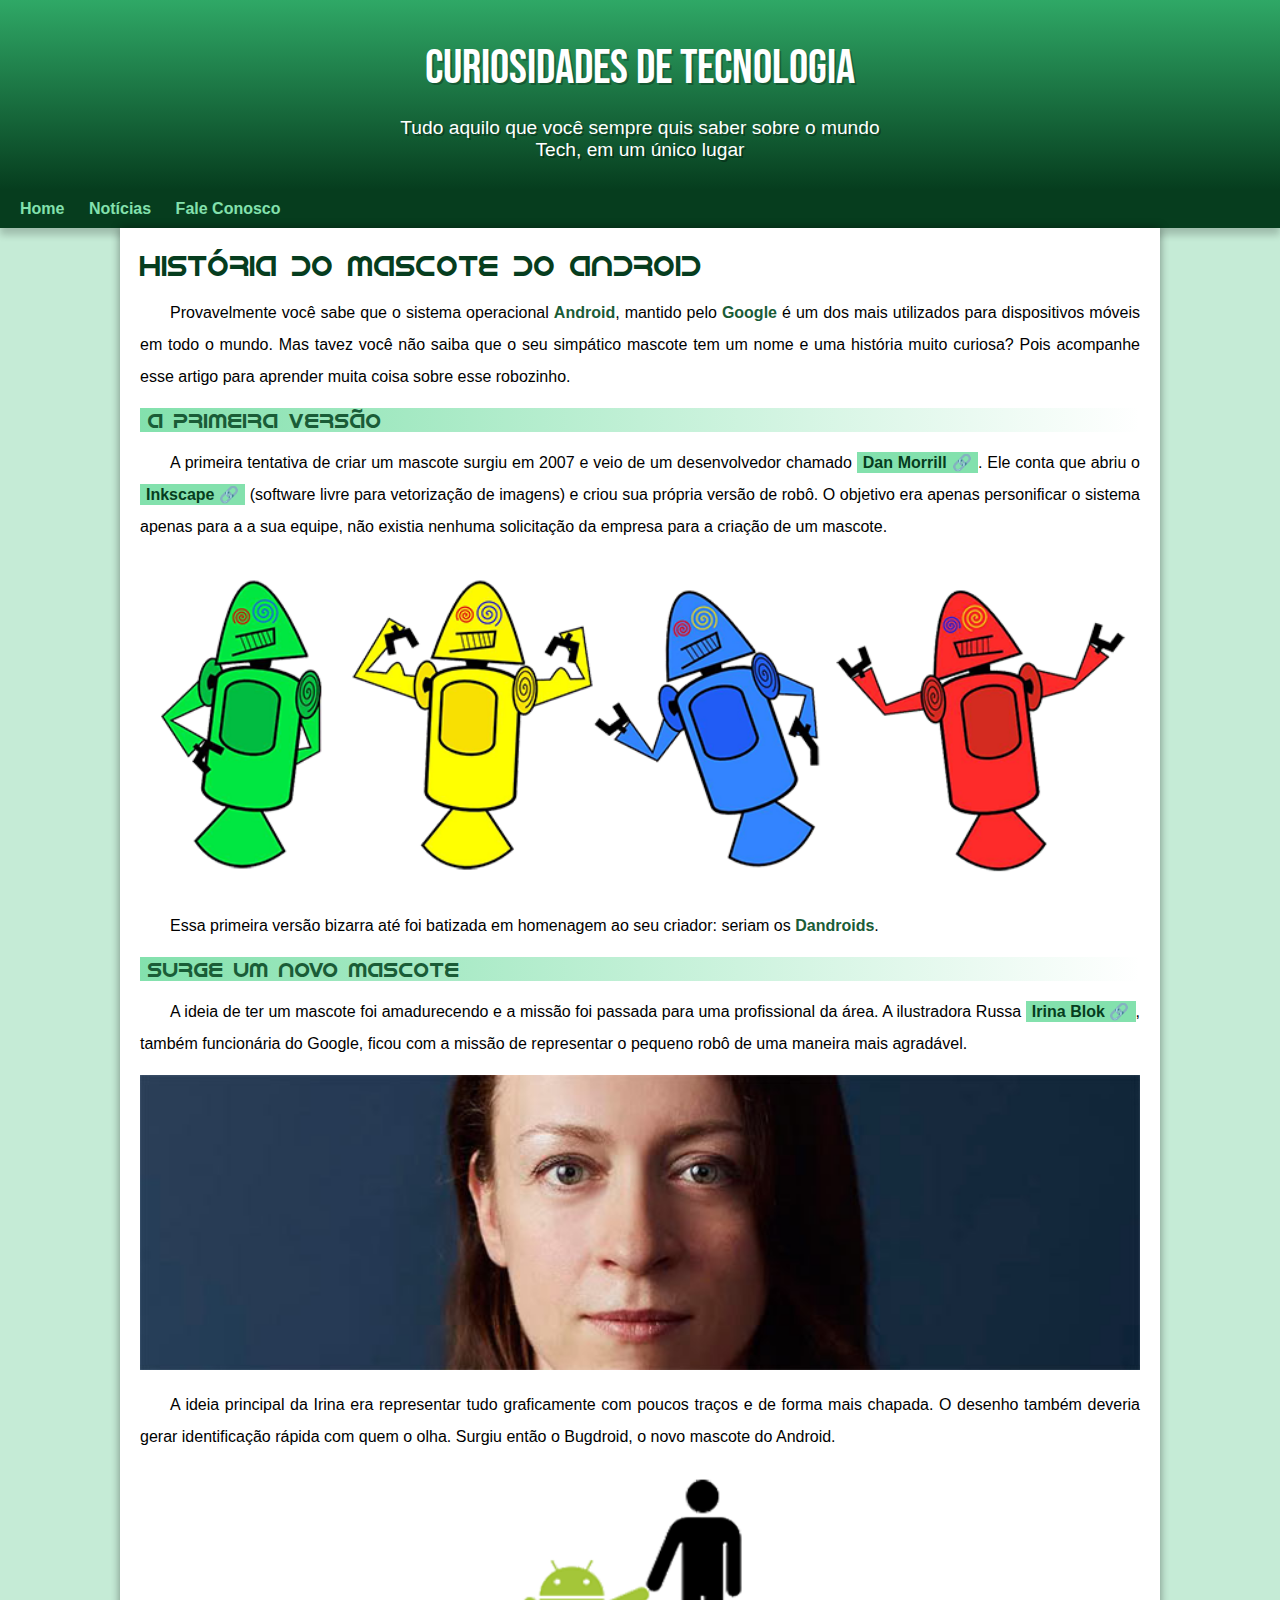
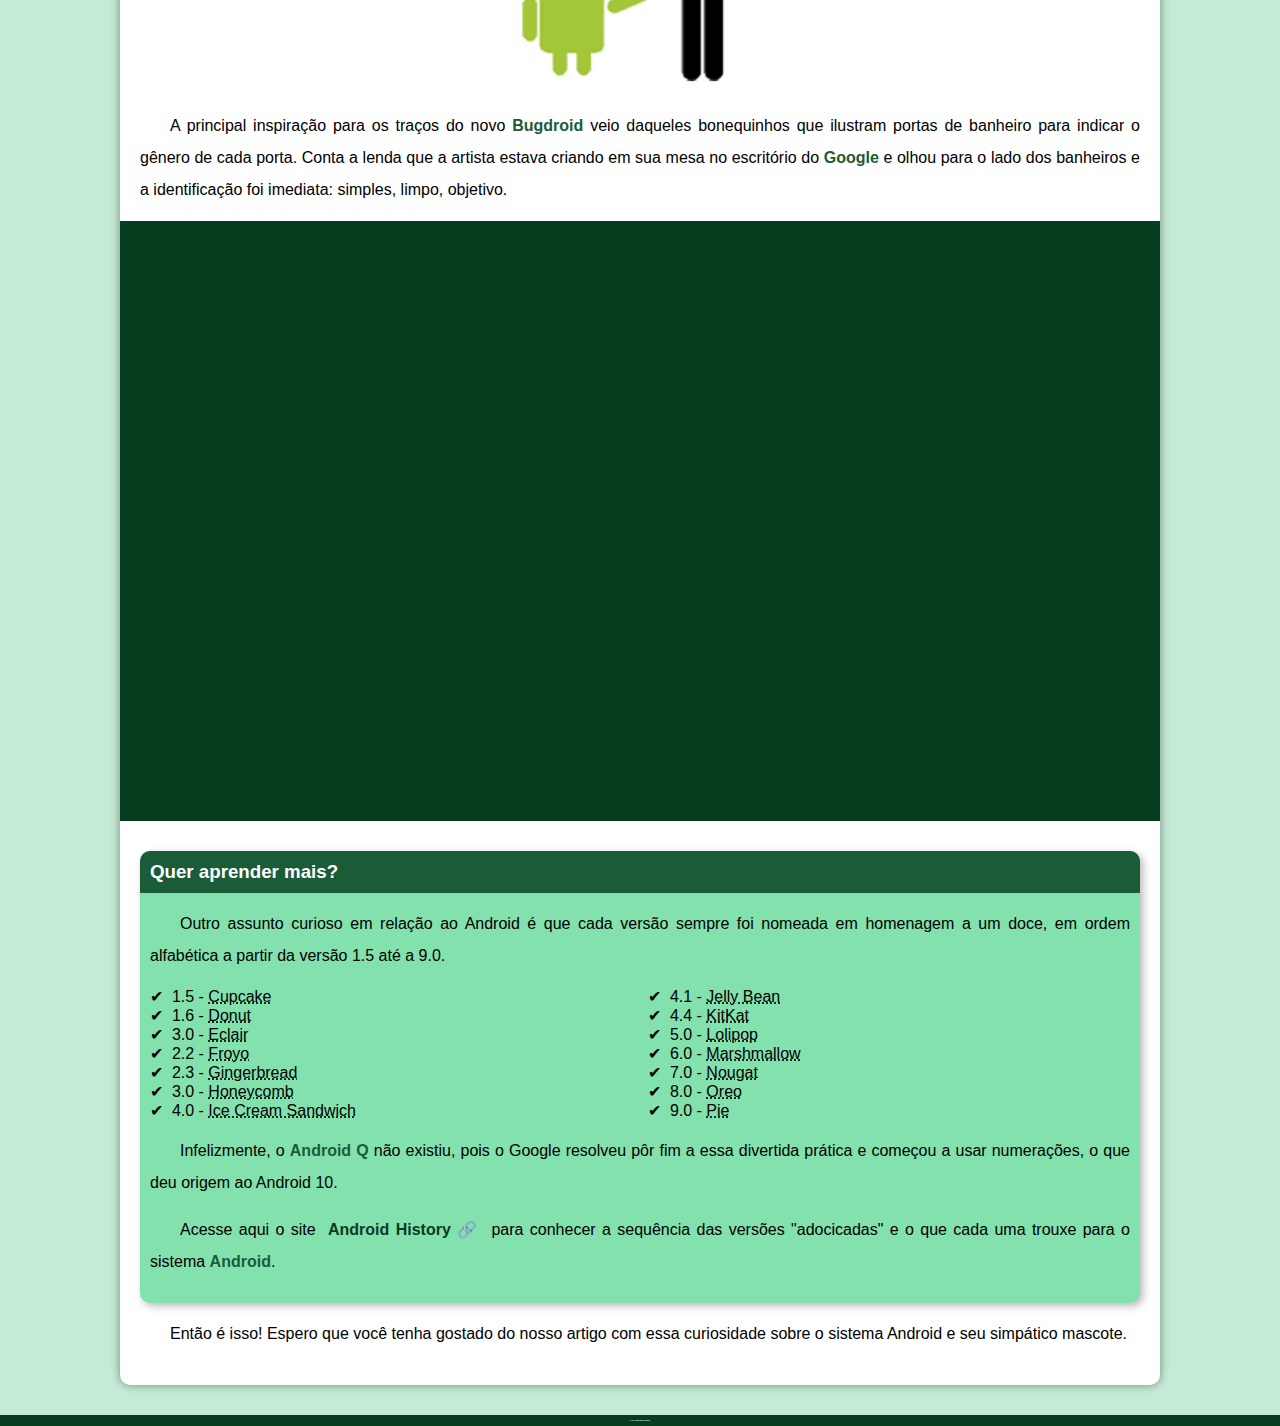
<file: index.html>
<!DOCTYPE html>
<html lang="pt-br">
<head>
    <meta charset="UTF-8">
    <meta http-equiv="X-UA-Compatible" content="IE=edge">
    <meta name="viewport" content="width=device-width, initial-scale=1.0">
    <title>Como surgiu o mascote do Android</title>
    <link rel="shortcut icon" href="imagens/favicon.ico" type="image/x-icon">
    <link rel="stylesheet" href="estilo/style.css">
</head>
<body>
    <header>
        <h1>Curiosidades de Tecnologia</h1>
        <p>Tudo aquilo que você sempre quis saber sobre o mundo Tech, em um único lugar</p>
    </header>
    <nav>
        <a href="#">Home</a>
        <a href="#">Notícias</a>
        <a href="#">Fale Conosco</a>
    </nav>
    <main>
        <article>
            <h1>História do Mascote do Android</h1>

            <p>Provavelmente você sabe que o sistema operacional <strong>Android</strong>, mantido pelo <strong>Google</strong> é um dos mais utilizados para dispositivos móveis em todo o mundo. Mas tavez você não saiba que o seu simpático mascote tem um nome e uma história muito curiosa? Pois acompanhe esse artigo para aprender muita coisa sobre esse robozinho.</p>

            <h2>A primeira versão</h2>

            <p>A primeira tentativa de criar um mascote surgiu em 2007 e veio de um desenvolvedor chamado <a href="https://androidcommunity.com/dan-morrill-shows-us-the-android-mascot-that-almost-was-20130103/" target="_blank" class="externo">Dan Morrill</a>. Ele conta que abriu o <a href="https://www.inscape.org/" target="_blank" class="externo">Inkscape</a> (software livre para vetorização de imagens) e criou sua própria versão de robô. O objetivo era apenas personificar o sistema apenas para a a sua equipe, não existia nenhuma solicitação da empresa para a criação de um mascote.</p>

            <picture>
                <source media="(max-width: 670px)" srcset="imagens/dan-droids-pq.png">
                <img src="imagens/dan-droids.png" alt="Primeiro mascote do Android">
            </picture>

            <p>Essa primeira versão bizarra até foi batizada em homenagem ao seu criador: seriam os <strong>Dandroids</strong>.</p>

            <h2>Surge um novo mascote</h2>

            <p>A ideia de ter um mascote foi amadurecendo e a missão foi passada para uma profissional da área. A ilustradora Russa <a href="https://www.irinablok.com/" target="_blank" class="externo">Irina Blok</a>, também funcionária do Google, ficou com a missão de representar o pequeno robô de uma maneira mais agradável.</p>

            <picutre>
                <source media="(max-width: 670px)" srcset="imagens/irina-blok-pq.jpg">
                <img src="imagens/irina-blok.jpg" alt="Irina Blok, criadora do Bugdroid">
            </picutre>

            <p>A ideia principal da Irina era representar tudo graficamente com poucos traços e de forma mais chapada. O desenho também deveria gerar identificação rápida com quem o olha. Surgiu então o Bugdroid, o novo mascote do Android.</p>

            <img src="imagens/bugdroid.png" class="pequena" alt="Bugdroid">

            <p>A principal inspiração para os traços do novo <strong>Bugdroid</strong> veio daqueles bonequinhos que ilustram portas de banheiro para indicar o gênero de cada porta. Conta a lenda que a artista estava criando em sua mesa no escritório do <strong>Google</strong> e olhou para o lado dos banheiros e a identificação foi imediata: simples, limpo, objetivo.</p>

            <div class="video">
                <iframe width="560" height="315" src="https://www.youtube.com/embed/l2UDgpLz20M" title="YouTube video player" frameborder="0" allow="accelerometer; autoplay; clipboard-write; encrypted-media; gyroscope; picture-in-picture; web-share" allowfullscreen></iframe>
            </div>
            
            <aside>
                <h3>Quer aprender mais?</h3>

                <p>Outro assunto curioso em relação ao Android é que cada versão sempre foi nomeada em homenagem a um doce, em ordem alfabética a partir da versão 1.5 até a 9.0.</p>

                <ul>
                    <li>1.5 - <abbr title="Bolo de Copo">Cupcake</abbr></li>
                    <li>1.6 - <abbr title="Rosquinha">Donut</abbr></li>
                    <li>3.0 - <abbr title="Bomba">Eclair</abbr></li>
                    <li>2.2 - <abbr title="Iogurte Congelado">Froyo</abbr></li>
                    <li>2.3 - <abbr title="Biscoito de Gengibre">Gingerbread</abbr></li>
                    <li>3.0 - <abbr title="Favo de Melo">Honeycomb</abbr></li>
                    <li>4.0 - <abbr title="Sanduíche de Sorvete">Ice Cream Sandwich</abbr></li>
                    <li>4.1 - <abbr title="Jujuba">Jelly Bean</abbr></li>
                    <li>4.4 - <abbr title="KitKat">KitKat</abbr></li>
                    <li>5.0 - <abbr title="Pirulito">Lolipop</abbr></li>
                    <li>6.0 - <abbr title="Marshamallow">Marshmallow</abbr></li>
                    <li>7.0 - <abbr title="Torrone">Nougat</abbr></li>
                    <li>8.0 - <abbr title="Oreo">Oreo</abbr></li>
                    <li>9.0 - <abbr title="Torta">Pie</abbr></li>
                </ul>

                <P>
                    Infelizmente, o <strong>Android Q</strong> não existiu, pois o Google resolveu pôr fim a essa divertida prática e começou a usar numerações, o que deu origem ao Android 10.
                </P>

                <p>
                    Acesse aqui o site <a href="https://www.android.com/intl/en_uk/history/" target="_blank" class="externo">Android History</a> para conhecer a sequência das versões    "adocicadas" e o que cada uma trouxe para o sistema <strong>Android</strong>.
                </p>

            </aside>

                <p>
                    Então é isso! Espero que você tenha gostado do nosso artigo com essa curiosidade sobre o sistema Android e seu simpático mascote.
                </p>
            
        </article>
    </main>
    <footer>
        <p>Site criado por <a href="https://gustavoguanabara.github.io/" target="_blank">Gustavo Guanabara</a> do <a href="https://www.youtube.com/@CursoemVideo" target="_blank">CursoemVideo</a></p>
    </footer>
</body>
</html>
</file>
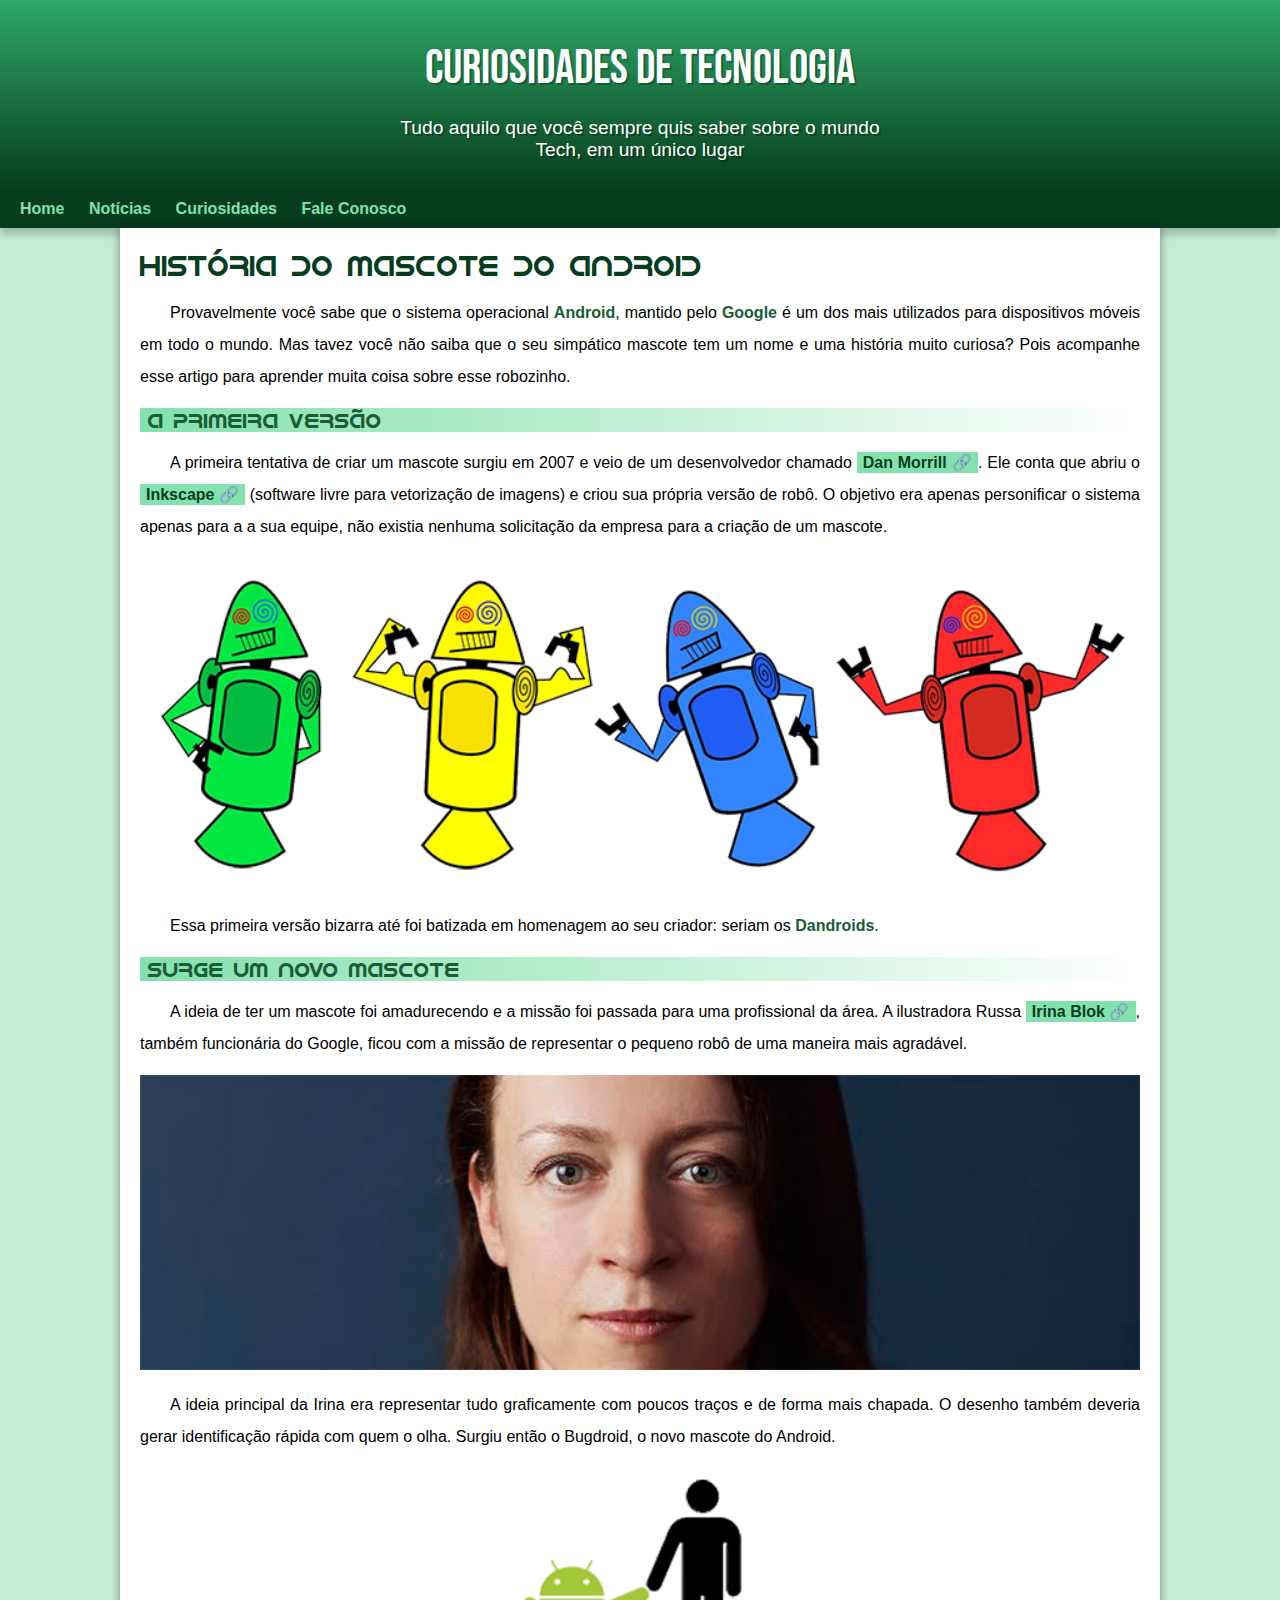
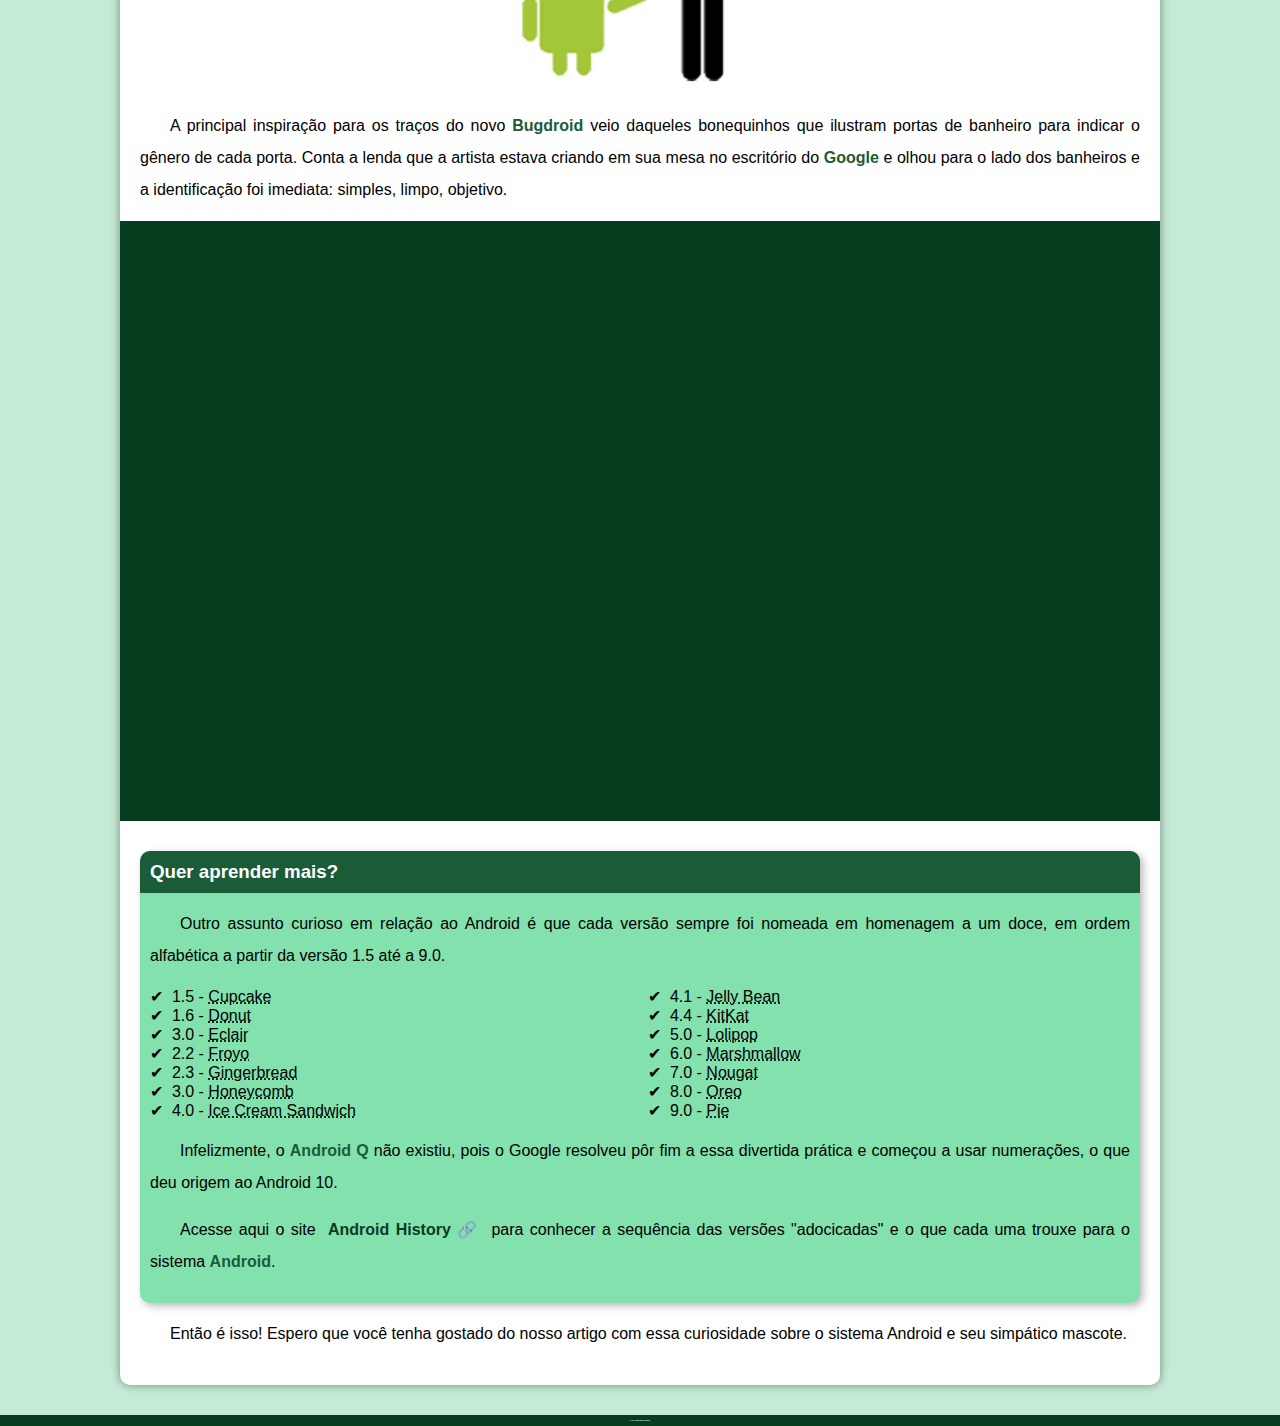
<file: index.html.html>
<!DOCTYPE html>
<html lang="pt-br">
<head>
    <meta charset="UTF-8">
    <meta http-equiv="X-UA-Compatible" content="IE=edge">
    <meta name="viewport" content="width=device-width, initial-scale=1.0">
    <title>Como surgiu o mascote do Android</title>
    <link rel="shortcut icon" href="imagens/favicon.ico" type="image/x-icon">
    <link rel="stylesheet" href="estilo/style.css">
</head>
<body>
    <header>
        <h1>Curiosidades de Tecnologia</h1>
        <p>Tudo aquilo que você sempre quis saber sobre o mundo Tech, em um único lugar</p>
    </header>
    <nav>
        <a href="#">Home</a>
        <a href="#">Notícias</a>
        <a href="#">Curiosidades</a>
        <a href="#">Fale Conosco</a>
    </nav>
    <main>
        <article>
            <h1>História do Mascote do Android</h1>

            <p>Provavelmente você sabe que o sistema operacional <strong>Android</strong>, mantido pelo <strong>Google</strong> é um dos mais utilizados para dispositivos móveis em todo o mundo. Mas tavez você não saiba que o seu simpático mascote tem um nome e uma história muito curiosa? Pois acompanhe esse artigo para aprender muita coisa sobre esse robozinho.</p>

            <h2>A primeira versão</h2>

            <p>A primeira tentativa de criar um mascote surgiu em 2007 e veio de um desenvolvedor chamado <a href="https://androidcommunity.com/dan-morrill-shows-us-the-android-mascot-that-almost-was-20130103/" target="_blank" class="externo">Dan Morrill</a>. Ele conta que abriu o <a href="https://www.inscape.org/" target="_blank" class="externo">Inkscape</a> (software livre para vetorização de imagens) e criou sua própria versão de robô. O objetivo era apenas personificar o sistema apenas para a a sua equipe, não existia nenhuma solicitação da empresa para a criação de um mascote.</p>

            <picture>
                <source media="(max-width: 670px)" srcset="imagens/dan-droids-pq.png">
                <img src="imagens/dan-droids.png" alt="Primeiro mascote do Android">
            </picture>

            <p>Essa primeira versão bizarra até foi batizada em homenagem ao seu criador: seriam os <strong>Dandroids</strong>.</p>

            <h2>Surge um novo mascote</h2>

            <p>A ideia de ter um mascote foi amadurecendo e a missão foi passada para uma profissional da área. A ilustradora Russa <a href="https://www.irinablok.com/" target="_blank" class="externo">Irina Blok</a>, também funcionária do Google, ficou com a missão de representar o pequeno robô de uma maneira mais agradável.</p>

            <picutre>
                <source media="(max-width: 670px)" srcset="imagens/irina-blok-pq.jpg">
                <img src="imagens/irina-blok.jpg" alt="Irina Blok, criadora do Bugdroid">
            </picutre>

            <p>A ideia principal da Irina era representar tudo graficamente com poucos traços e de forma mais chapada. O desenho também deveria gerar identificação rápida com quem o olha. Surgiu então o Bugdroid, o novo mascote do Android.</p>

            <img src="imagens/bugdroid.png" class="pequena" alt="Bugdroid">

            <p>A principal inspiração para os traços do novo <strong>Bugdroid</strong> veio daqueles bonequinhos que ilustram portas de banheiro para indicar o gênero de cada porta. Conta a lenda que a artista estava criando em sua mesa no escritório do <strong>Google</strong> e olhou para o lado dos banheiros e a identificação foi imediata: simples, limpo, objetivo.</p>

            <div class="video">
                <iframe width="560" height="315" src="https://www.youtube.com/embed/l2UDgpLz20M" title="YouTube video player" frameborder="0" allow="accelerometer; autoplay; clipboard-write; encrypted-media; gyroscope; picture-in-picture; web-share" allowfullscreen></iframe>
            </div>
            
            <aside>
                <h3>Quer aprender mais?</h3>

                <p>Outro assunto curioso em relação ao Android é que cada versão sempre foi nomeada em homenagem a um doce, em ordem alfabética a partir da versão 1.5 até a 9.0.</p>

                <ul>
                    <li>1.5 - <abbr title="Bolo de Copo">Cupcake</abbr></li>
                    <li>1.6 - <abbr title="Rosquinha">Donut</abbr></li>
                    <li>3.0 - <abbr title="Bomba">Eclair</abbr></li>
                    <li>2.2 - <abbr title="Iogurte Congelado">Froyo</abbr></li>
                    <li>2.3 - <abbr title="Biscoito de Gengibre">Gingerbread</abbr></li>
                    <li>3.0 - <abbr title="Favo de Melo">Honeycomb</abbr></li>
                    <li>4.0 - <abbr title="Sanduíche de Sorvete">Ice Cream Sandwich</abbr></li>
                    <li>4.1 - <abbr title="Jujuba">Jelly Bean</abbr></li>
                    <li>4.4 - <abbr title="KitKat">KitKat</abbr></li>
                    <li>5.0 - <abbr title="Pirulito">Lolipop</abbr></li>
                    <li>6.0 - <abbr title="Marshamallow">Marshmallow</abbr></li>
                    <li>7.0 - <abbr title="Torrone">Nougat</abbr></li>
                    <li>8.0 - <abbr title="Oreo">Oreo</abbr></li>
                    <li>9.0 - <abbr title="Torta">Pie</abbr></li>
                </ul>

                <P>
                    Infelizmente, o <strong>Android Q</strong> não existiu, pois o Google resolveu pôr fim a essa divertida prática e começou a usar numerações, o que deu origem ao Android 10.
                </P>

                <p>
                    Acesse aqui o site <a href="https://www.android.com/intl/en_uk/history/" target="_blank" class="externo">Android History</a> para conhecer a sequência das versões    "adocicadas" e o que cada uma trouxe para o sistema <strong>Android</strong>.
                </p>

            </aside>

                <p>
                    Então é isso! Espero que você tenha gostado do nosso artigo com essa curiosidade sobre o sistema Android e seu simpático mascote.
                </p>
            
        </article>
    </main>
    <footer>
        <p>Site criado por <a href="https://gustavoguanabara.github.io/" target="_blank">Gustavo Guanabara</a> do <a href="https://www.youtube.com/@CursoemVideo" target="_blank">CursoemVideo</a></p>
    </footer>
</body>
</html>
</file>
<file: estilo/style.css>
@charset "UTF-8";

@import url('https://fonts.googleapis.com/css2?family=Bebas+Neue&display=swap');

@font-face {
    font-family: 'Android';
    src: url('../fontes/idroid.otf') format('opentype');
    font-weight: normal;
}

/*
#c5ebd6
#83e1ad
#3ddc84
#2fa866
#1a5c37
#063d1e
*/

:root {
    --cor0: #c5ebd6;
    --cor1: #83e1ad;
    --cor2: #3ddc84;
    --cor3: #2fa866;
    --cor4: #1a5c37;
    --cor5: #063d1e;

    --fonte-padrao: Arial, Verdana, Helvetica, sans-serif;
    --fonte-destaque: 'Bebas Neue', cursive;
    --fonte-android: 'Android', cursive;

}

* {
    margin: 0px;
    padding: 0px;
}

body {
    background-color: var(--cor0);
    font-family: var(--fonte-padrao);
}

a.externo::after {
    content: '\00A0\1F517'; /* 00A0 faz gerar um espaço entre a palavra e o ícone */
}

header {
    background-image: linear-gradient(to bottom, var(--cor3), var(--cor5));
    min-height: 150px;
    text-align: center;
    padding-top: 40px;
}

header > h1 {
    color: white;
    font-family: var(--fonte-destaque);
    font-size: 3em;
    font-weight: normal;
    margin-bottom: 20px;
    text-shadow: 2px 2px 0px rgba(0, 0, 0, 0.267);
}

header > p {
    font-family: var(--fonte-padrao);
    font-size: 1.2em;
    color: white;
    max-width: 500px;
    padding-right: 10px;
    padding-left: 10px;
    margin: auto;
    margin-bottom: 20px;
    text-shadow: 2px 2px 0px rgba(0, 0, 0, 0.315);
}

nav {
    background-color: var(--cor5);
    padding: 10px;
    box-shadow: 0px 7px 7px rgba(0, 0, 0, 0.192);
}

nav > a {
    color: var(--cor1);
    padding: 10px;
    border-radius: 5px;
    text-decoration: none;
    font-weight: bold;
    transition-duration: .5s;
}

nav > a:hover {
    background-color: var(--cor3);
    color: var(--cor5);
}

main {
    min-width: 300px;
    max-width: 1000px;
    margin: auto;
    margin-bottom: 30px;
    padding: 20px;
    background-color: white;
    box-shadow: 0px 0px 10px rgba(0, 0, 0, 0.418);
    border-bottom-left-radius: 10px;
    border-bottom-right-radius: 10px;   
}

main h1 {
    color: var(--cor5);
    font-family: var(--fonte-android);
    font-weight: normal;
    font-size: 1.8em;
}

main h2 {
    color: var(--cor4);
    font-family: var(--fonte-android);
    font-size: 1.3em;
    font-weight: normal;
    background-image: linear-gradient(to right, var(--cor1), transparent);
    text-indent: 8px; /* é quando avança a primeira linha do parágrafo */
}

main p {
    margin: 15px 0px 15px 0px; /* ou 15px 0px*/
    text-align: justify;
    text-indent: 30px;
    font-size: 1em;
    line-height: 2em;
}

main strong {
    color: var(--cor4);
    font-weight: bold;
}

main a {
    text-decoration: none;
    font-weight: bold;
    color: var(--cor5);
    background-color: var(--cor1);
    padding: 2px 6px;
}

main a:hover {
    text-decoration: underline;
    color: var(--cor4);
}

main img {
    width: 100%;
}

main img.pequena {
    max-width: 350px;
    display: block;
    margin: auto;
}

div.video {
    background-color: var(--cor5);
    margin-bottom: 30px;
    margin: 0px -20px 30px -20px;
    padding: 20px;
    padding-bottom: 58%;
    position: relative;
}

div.video > iframe {
    position: absolute;
    top: 5%;
    left: 5%;
    width: 90%;
    height: 90%;
}

aside {
    background-color: var(--cor1);
    padding: 10px;
    border-radius: 10px;
    box-shadow: 3px 3px 8px rgba(0, 0, 0, 0.281);
}

aside > h3 {
    background-color: var(--cor4);
    color: white;
    padding: 10px;
    margin: -10px -10px 0px -10px;
    border-radius: 10px 10px 0px 0px;
}

aside > ul {
    list-style-type: '\2714\00A0\00A0';
    list-style-position: inside;
    columns: 2;
}

footer {
    background-color: var(--cor5);
    color: white;
    text-align: center;
    font-size: 0.8px;
    padding: 5px;
}

footer > p > a {
    color: white;
    font-weight: bolder;
    text-decoration: none;
}

footer a:hover {
    text-decoration: underline;
    color: var(--cor1);
}
</file>
